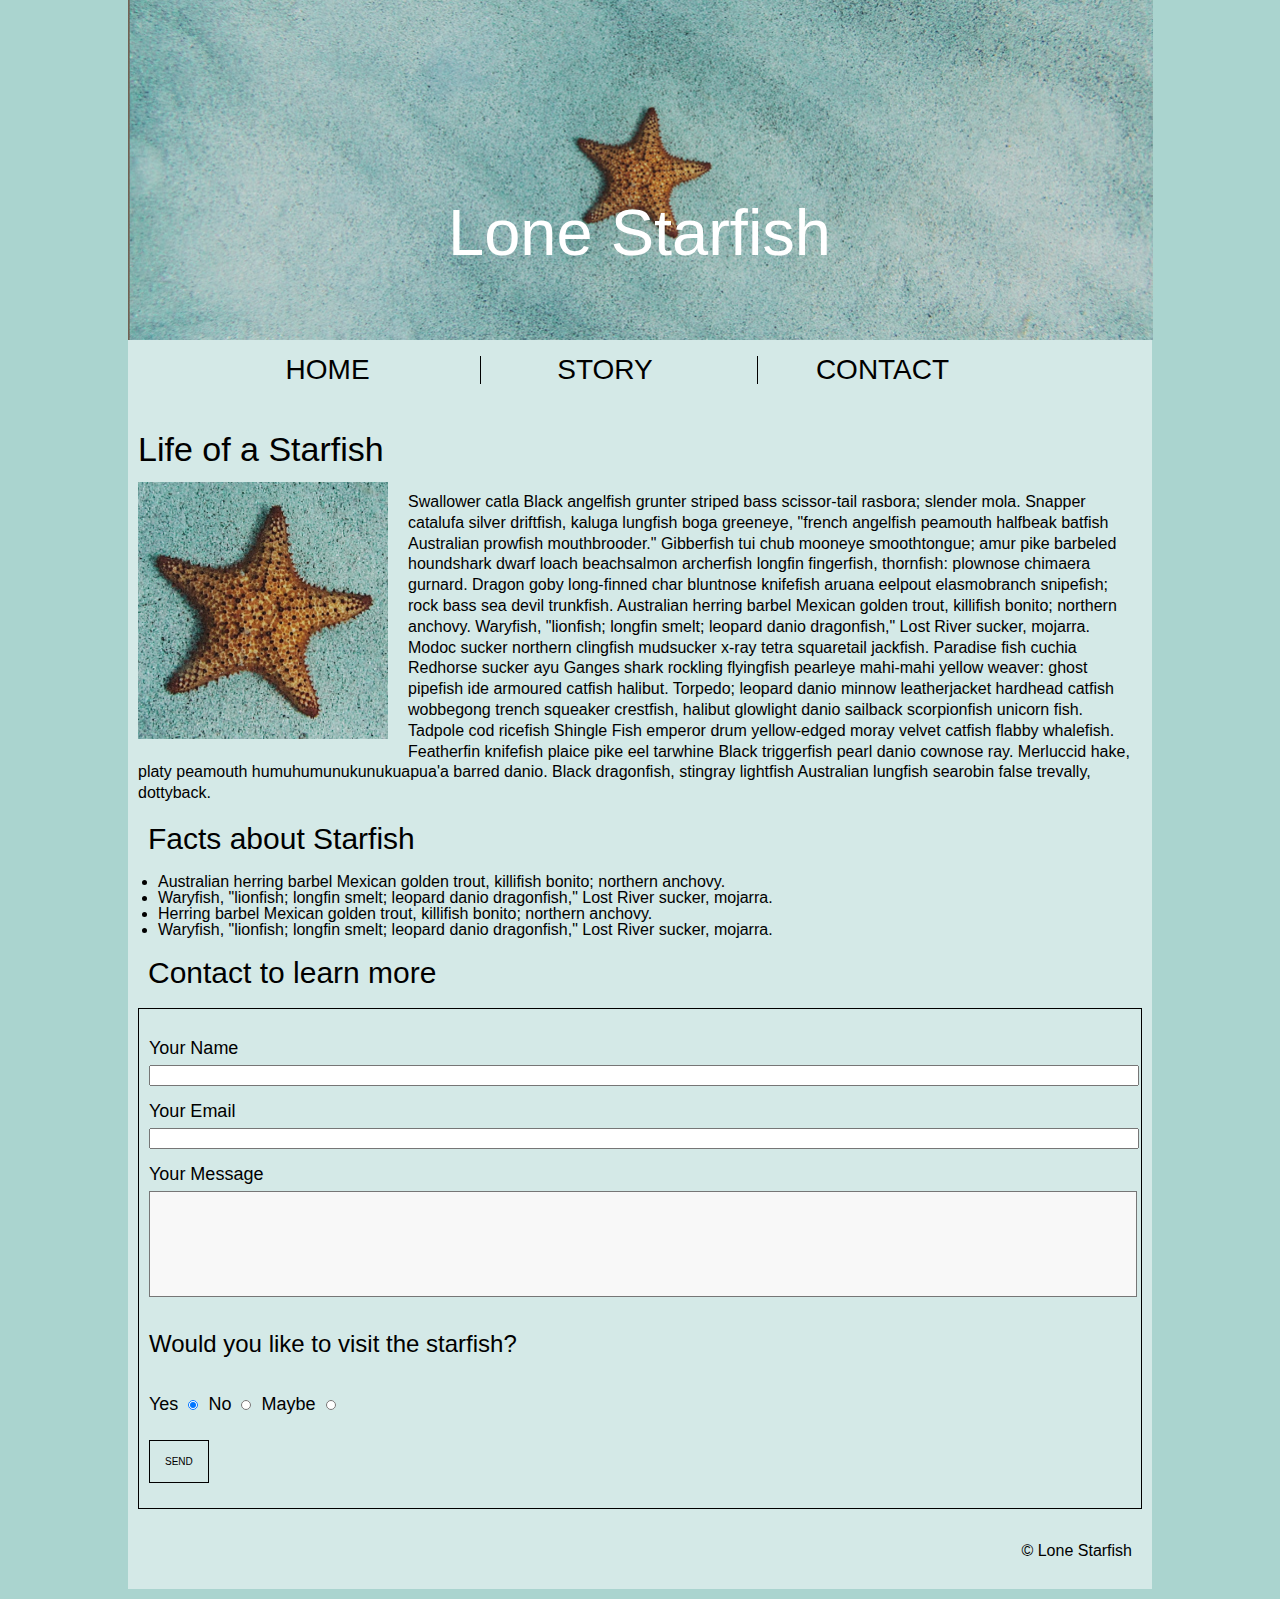
<file: index.html>
<!DOCTYPE html>
<html lang="en">
<head>
  <meta charset="UTF-8">
  <meta http-equiv="X-UA-Compatible" content="IE=edge">
  <meta name="viewport" content="width=device-width, initial-scale=1.0">
  <title>Lone Star Fish</title>
  <link rel="stylesheet" type="text/css" href="css/style.css">
</head>
<body>
  <div class="container">
    <header>
      <h1>Lone Starfish</h1>
        <nav> 
          <ul><!--don't need the links to work-->
            <li><a href="#">HOME</a> </li>
            <li><a href="#">STORY</a> </li>
            <li><a href="#">CONTACT</a> </li>
          </ul>
        </nav> 
    </header>
  </div>
  <div class="container">
    <main>
    <!--Make sure there is a article tag-->   
    <article>
      <h2>Life of a Starfish</h2>  
      <img src="images/lone-starfish.jpg" alt="The Lone Starfish" class="profile">
      <p>Swallower catla Black angelfish grunter striped bass scissor-tail rasbora; slender mola. Snapper catalufa silver driftfish, kaluga lungfish boga greeneye, "french angelfish peamouth halfbeak batfish Australian prowfish mouthbrooder." Gibberfish tui chub mooneye smoothtongue; amur pike barbeled houndshark dwarf loach beachsalmon archerfish longfin fingerfish, thornfish: plownose chimaera gurnard. Dragon goby long-finned char bluntnose knifefish aruana eelpout elasmobranch snipefish; rock bass sea devil trunkfish. Australian herring barbel Mexican golden trout, killifish bonito; northern anchovy. Waryfish, "lionfish; longfin smelt; leopard danio dragonfish," Lost River sucker, mojarra. Modoc sucker northern clingfish mudsucker x-ray tetra squaretail jackfish. Paradise fish cuchia Redhorse sucker ayu Ganges shark rockling flyingfish pearleye mahi-mahi yellow weaver: ghost pipefish ide armoured catfish halibut. Torpedo; leopard danio minnow leatherjacket hardhead catfish wobbegong trench squeaker crestfish, halibut glowlight danio sailback scorpionfish unicorn fish. Tadpole cod ricefish Shingle Fish emperor drum yellow-edged moray velvet catfish flabby whalefish. Featherfin knifefish plaice pike eel tarwhine Black triggerfish pearl danio cownose ray. Merluccid hake, platy peamouth humuhumunukunukuapua'a barred danio. Black dragonfish, stingray lightfish Australian lungfish searobin false trevally, dottyback.</p>
  </article>
  <h3>Facts about Starfish</h3>
      <ul>
        <li>Australian herring barbel Mexican golden trout, killifish bonito; northern anchovy. </li>

        <li>Waryfish, "lionfish; longfin smelt; leopard danio dragonfish," Lost River sucker, mojarra.</li>

        <li>Herring barbel Mexican golden trout, killifish bonito; northern anchovy.</li>

        <li>Waryfish, "lionfish; longfin smelt; leopard danio dragonfish," Lost River sucker, mojarra.</li>
      </ul>
      <!--Radio buttons need to work 📻 -->
       <h3>Contact to learn more</h3> 
        <form action="thanks.html" method="post">
            <label for="fullname">Your Name</label>
            <input id="fullname" type="text" name="fullname"> 
            <label for="email">Your Email</label>
            <input id="email" type="email" name="email">
            <label for="message"> Your Message</label>
            <textarea id="message"></textarea>
            <p>Would you like to visit the starfish?</p>
            <label for="yes">Yes</label>
            <input type="radio" class="radio" id="yes" name="visit" value="yes" checked>
            <label for="no">No</label>
            <input type="radio" class="radio" id="no" name="visit" value="yes">
            <label for="maybe">Maybe</label>
            <input type="radio" class="radio" id="maybe" name="visit" value="yes">
            <button type="submit" class="button">SEND</button>
        </form>
  </main>
</div>
<div class="container">
  <footer>
    <p class="copywrite">&copy; Lone Starfish</p>
  </footer>
</div>
</body>
</html>
</file>
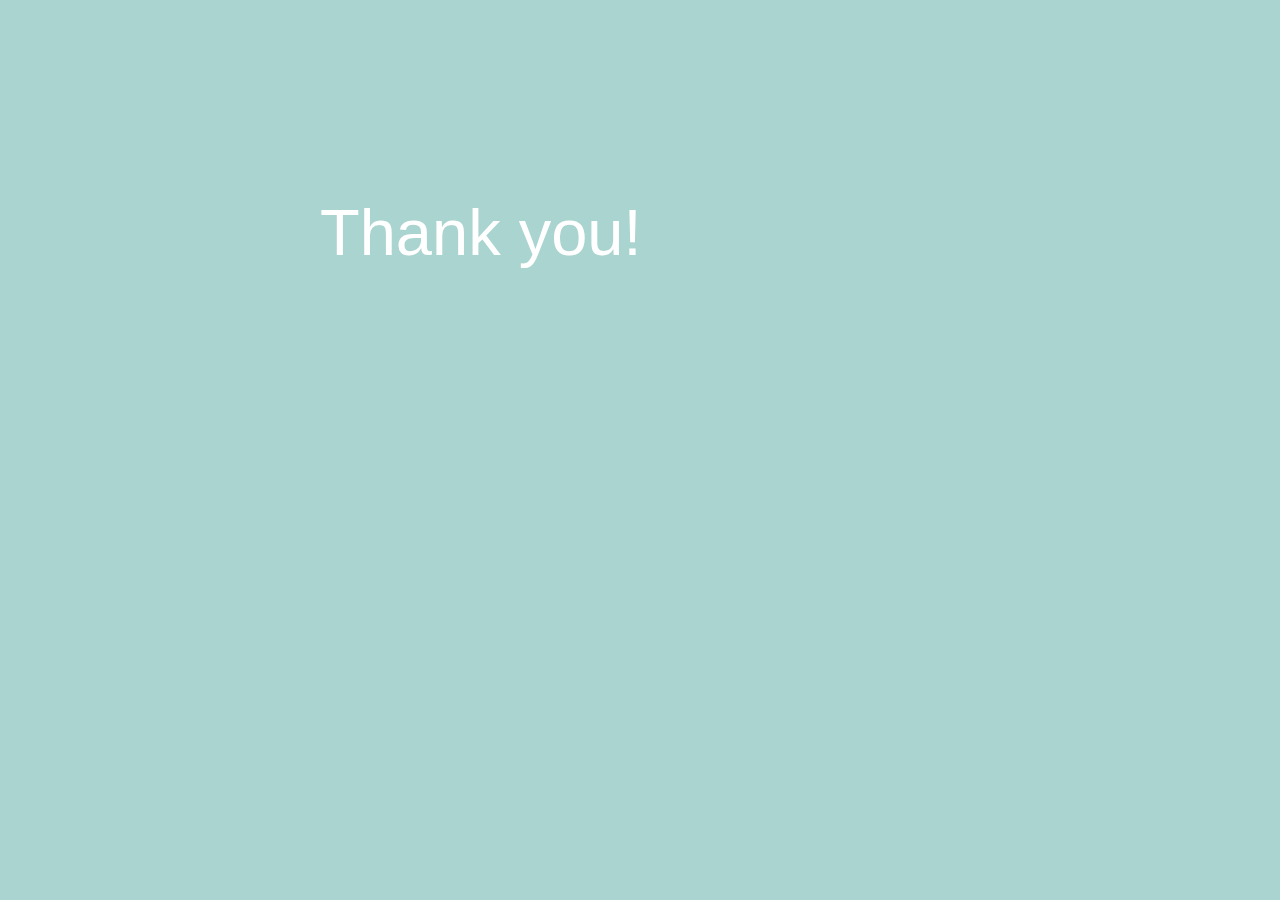
<file: thanks.html>
<!DOCTYPE html>
<html lang="en">
<head>
  <meta charset="UTF-8">
  <meta http-equiv="X-UA-Compatible" content="IE=edge">
  <meta name="viewport" content="width=, initial-scale=1.0">
  <title>Thanks</title>
  <link rel="stylesheet" type="text/css" href="css/style.css">
</head>
<body>
  <h1>Thank you!</h1>
</body>
</html>
</file>
<file: css/style.css>
/* http://meyerweb.com/eric/tools/css/reset/ 
   v2.0 | 20110126
   License: none (public domain)
*/

html, body, div, span, applet, object, iframe,
h1, h2, h3, h4, h5, h6, p, blockquote, pre,
a, abbr, acronym, address, big, cite, code,
del, dfn, em, img, ins, kbd, q, s, samp,
small, strike, strong, sub, sup, tt, var,
b, u, i, center,
dl, dt, dd, ol, ul, li,
fieldset, form, label, legend,
table, caption, tbody, tfoot, thead, tr, th, td,
article, aside, canvas, details, embed, 
figure, figcaption, footer, header, hgroup, 
menu, nav, output, ruby, section, summary,
time, mark, audio, video {
	margin: 0;
	padding: 0;
	border: 0;
	font-size: 100%;
	font: inherit;
	vertical-align: baseline;
}
/* HTML5 display-role reset for older browsers */
article, aside, details, figcaption, figure, 
footer, header, hgroup, menu, nav, section {
	display: block;
}
body {
	line-height: 1;
}
ol, ul {
	list-style: none;
}
blockquote, q {
	quotes: none;
}
blockquote:before, blockquote:after,
q:before, q:after {
	content: '';
	content: none;
}
table {
	border-collapse: collapse;
	border-spacing: 0;
}
/* ❣ **********My Styles************** ❣ */
.container{
  width: 1024px;
  background-color: #d4e9e7 ;
  margin: 0 auto;
}
body{
  background-color: #aad4cf;
  font-family: Arial, Helvetica, sans-serif;
  font-size: 16px;
  padding: 0 0 10px 0px;
}
header{
  background-image: url("../images/lone-starfish-wide.jpg");
  background-position: top center;
  background-size: 1025px 340px;
  background-repeat: no-repeat;
  width: 1025px;
  height: 400px;
  position: relative;
}
nav li, a {
  font-size:28px;
  color: black;
  text-decoration: none;
}
nav ul{
  display: inline-block;
  padding: 1rem 1rem;
  margin-top: 1rem;
  position: absolute;
  bottom: 0;
  right: 10%;
}
nav li{
  display: inline-block;
  justify-content: center;
  padding: 0 2rem 0rem 0rem;
  border-right: 1px solid black;
  min-width: 15rem;
  text-align: center;
}
nav li:last-child{
  border-right: none;
}
main {
  margin: 0 10px;
}
main ul {
  list-style-type: disc;
}
main li {
  margin-left: 20px; 
}
 
h1{
  font-size: 65px;
  color: white;
  text-align: center;
  position: absolute;
  top: 200px;
  left: 320px;
}
h2{
  font-size: 34px;
  padding: 2rem 0 1rem 0;
}
h3{
  font-size: 30px;
  padding: 20px 10px;
}
.profile{
 width: 250px; 
 float: left;
 padding: 0px 20px 20px 0px;
}
article p{
  padding-top: 10px;
  line-height: 130%;
}
input{
  width: 100%;
  margin: 8px 0 16px 0;
}
textarea {
  width: 100%;
  height: 100px;
  margin: 8px 0;
  background-color: #f8f8f8;
  resize: none;
}
div form p{
  font-size: 24px;
}
form{
  border: 1px solid;
  padding: 30px 10px 15px 10px;
  font-size: 18px;
}
form p{
  margin: 1em 0 1em 0 ;
}
input[type="radio"]{
  display: inline-block;
  width: 10px;
  height: 10px;
  padding: 2px;
  margin:20px 5px;
}
.button{
  border:1px solid black;
  background-color: transparent;
  padding: 1.5em 1.5em; 
  text-decoration: none;
  display: block;
  font-size: 10px;
  margin: 1em 0;
  cursor: pointer;
}
footer{
  height: 80px;
  position: relative;
}
.copywrite{
  position: absolute;
  bottom: 30px;
  right:20px;
}
</file>
